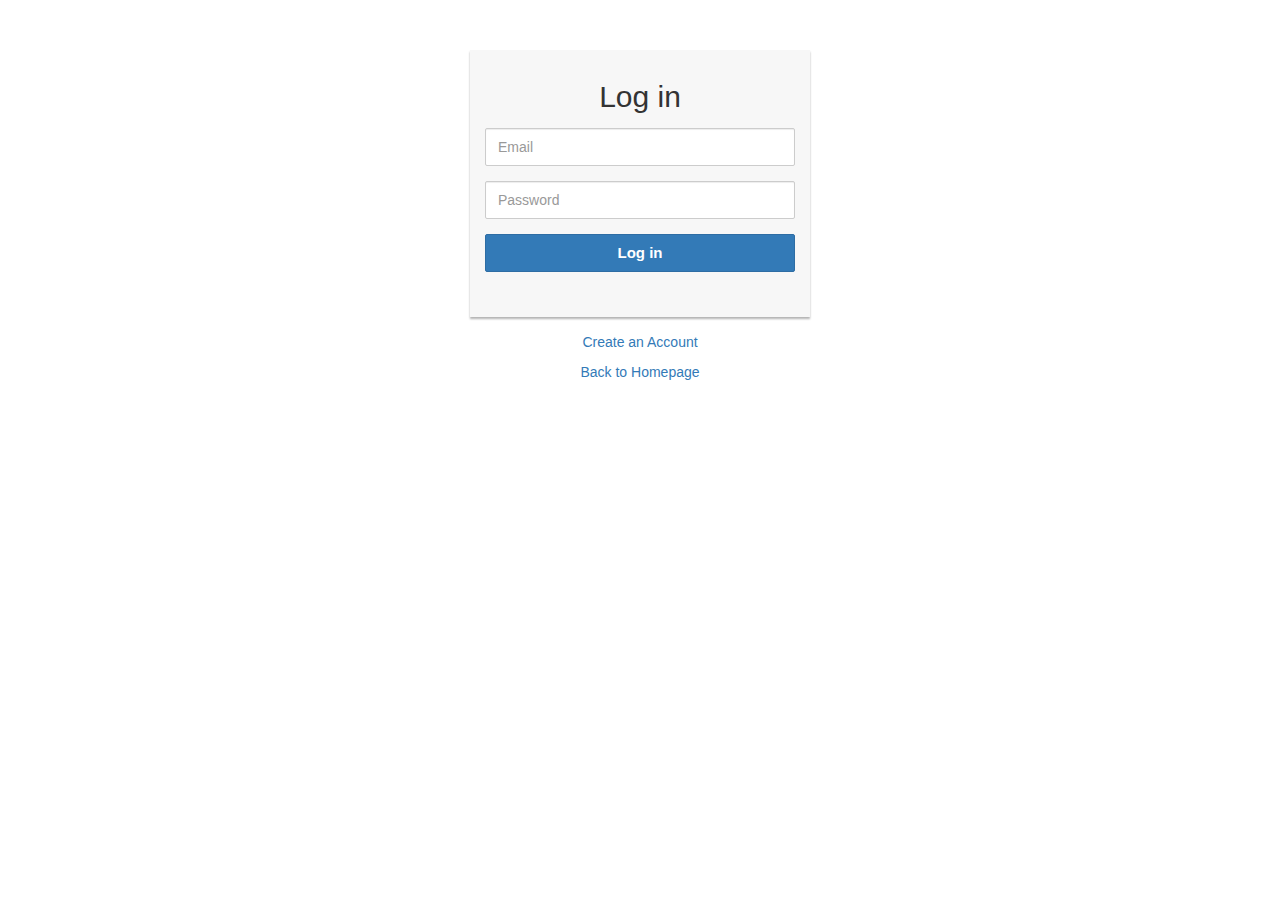
<file: adminprofile.html>
<!DOCTYPE html>
<html lang="en">
<head>
<meta charset="utf-8">
<meta http-equiv="X-UA-Compatible" content="IE=edge">
<meta name="viewport" content="width=device-width, initial-scale=1">
<title>Update Form</title>
<link rel="stylesheet" href="https://maxcdn.bootstrapcdn.com/bootstrap/3.3.7/css/bootstrap.min.css">
<script src="https://ajax.googleapis.com/ajax/libs/jquery/3.4.1/jquery.min.js"></script>
<script src="https://maxcdn.bootstrapcdn.com/bootstrap/3.3.7/js/bootstrap.min.js"></script> 
<style type="text/css">
    .login-form {
        width: 340px;
        margin: 50px auto;
    }
    .login-form form {
        margin-bottom: 15px;
        background: #f7f7f7;
        box-shadow: 0px 2px 2px rgba(0, 0, 0, 0.3);
        padding: 30px;
    }
    .login-form h2 {
        margin: 0 0 15px;
    }
    .form-control, .btn {
        min-height: 38px;
        border-radius: 2px;
    }
    .btn {        
        font-size: 15px;
        font-weight: bold;
    }
</style>
</head>
<body>
    <div class="login-form">
    <form id="editUser"  method= "POST" enctype="multipart/form-data" class="form-horizontal" >
        <h2 class="text-center">Update Form</h2>  

<!-- Text input-->
 <div class="form-group">
            <input id="firstname" name="firstname" type="text" placeholder="First Name" class="form-control" required="required">
        </div>



<div class="form-group">
            <input id="lastname" name="lastname" type="text" placeholder="Last Name" class="form-control" required="required">
        </div>


<div class="form-group">
            <input id="address" name="address" type="text" placeholder="Address" class="form-control" required="required">
        </div>



<div class="form-group">
            <input id="email" name="email" type="text" placeholder="Email" class="form-control"required="required">
        </div>

<div class="form-group" >
            <button type="submit" name="submit"class="btn btn-primary btn-block" onClick="window.location.reload();">Update</button>
        </div>  

</form>
</div>
</body>
<script type="text/javascript" src="resources/js/jquery-3.4.1.min.js"></script>

<script type="text/javascript" src="resources/js/bootstrap.js"></script>

<script type="text/javascript" src="resources/js/tokenVerify.js"></script>

<script type="text/javascript" src="resources/js/logout.js"></script>

<script type="text/javascript" src="resources/js/adminprofile.js"></script>

</html>
</file>
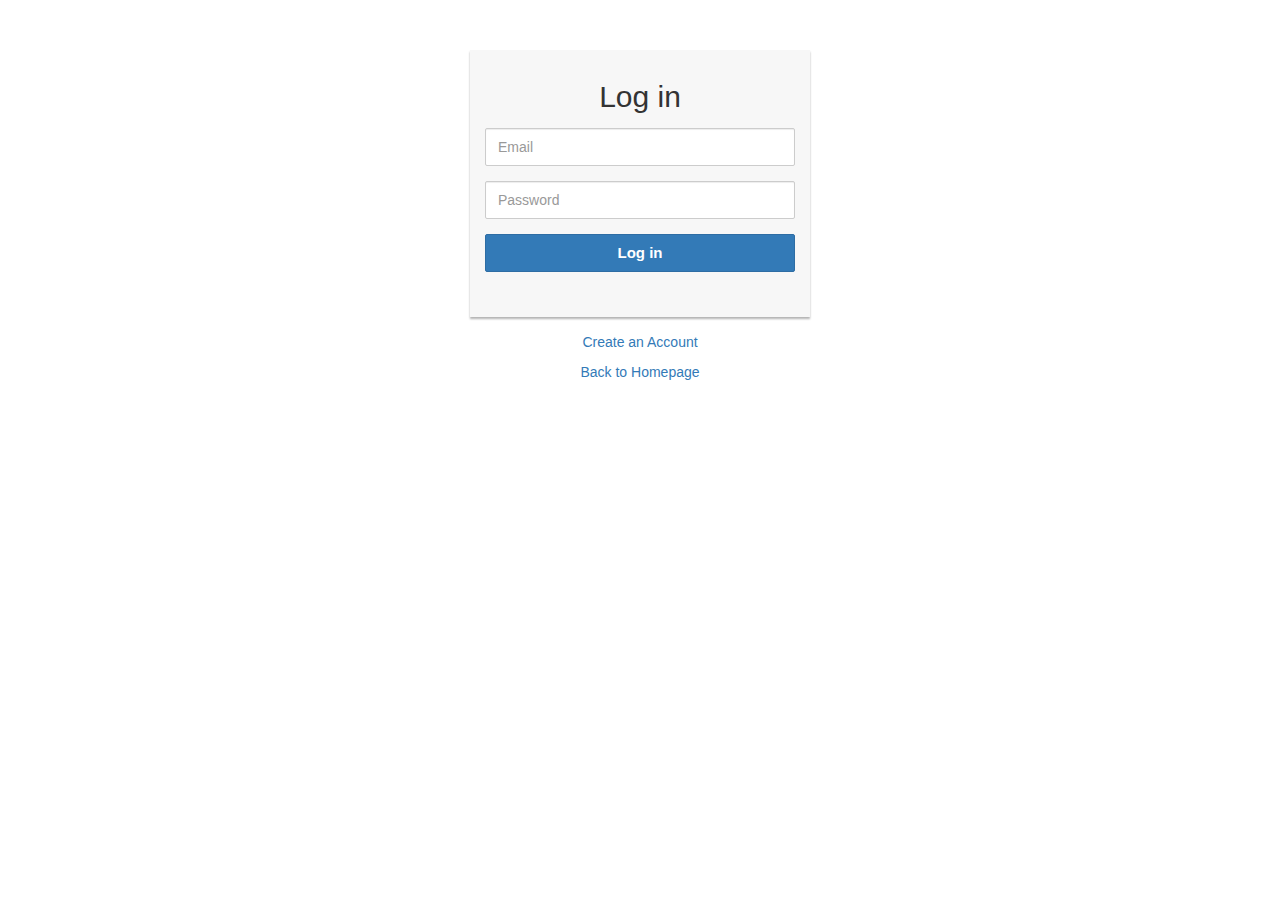
<file: login.html>
<!DOCTYPE html>
<html lang="en">
<head>
<meta charset="utf-8">
<meta http-equiv="X-UA-Compatible" content="IE=edge">
<meta name="viewport" content="width=device-width, initial-scale=1">
<title>Login Form</title>
<link rel="stylesheet" href="https://maxcdn.bootstrapcdn.com/bootstrap/3.3.7/css/bootstrap.min.css">
<script src="https://ajax.googleapis.com/ajax/libs/jquery/3.4.1/jquery.min.js"></script>
<script src="https://maxcdn.bootstrapcdn.com/bootstrap/3.3.7/js/bootstrap.min.js"></script> 
<style type="text/css">
    .login-form {
        width: 340px;
        margin: 50px auto;
    }
    .login-form form {
        margin-bottom: 15px;
        background: #f7f7f7;
        box-shadow: 0px 2px 2px rgba(0, 0, 0, 0.3);
        padding: 30px;
    }
    .login-form h2 {
        margin: 0 0 15px;
    }
    .form-control, .btn {
        min-height: 38px;
        border-radius: 2px;
    }
    .btn {        
        font-size: 15px;
        font-weight: bold;
    }
</style>
</head>
<body>
<div class="login-form">
    <form id="loginForm" class="form-horizontal" method="POST" enctype="multipart/form-data">
        <h2 class="text-center">Log in</h2>       
        <div class="form-group">
            <input id ="email" type="email" class="form-control" placeholder="Email" required="required">
        </div>
        <div class="form-group">
            <input id= "password" type="password" class="form-control" placeholder="Password" required="required">
        </div>
        <div class="form-group">
            <button type="submit" class="btn btn-primary btn-block">Log in</button>
        </div>      
    </form>
    <p class="text-center"><a href="register.html">Create an Account</a></p>
    <p class="text-center"><a href="index.html">Back to Homepage</a></p>
</div>
</body>

<script type="text/javascript" src="./resources/js/jquery-3.4.1.min.js"></script>
<script type="text/javascript" src="./resources/js/custom.js"></script>
</html>
</file>
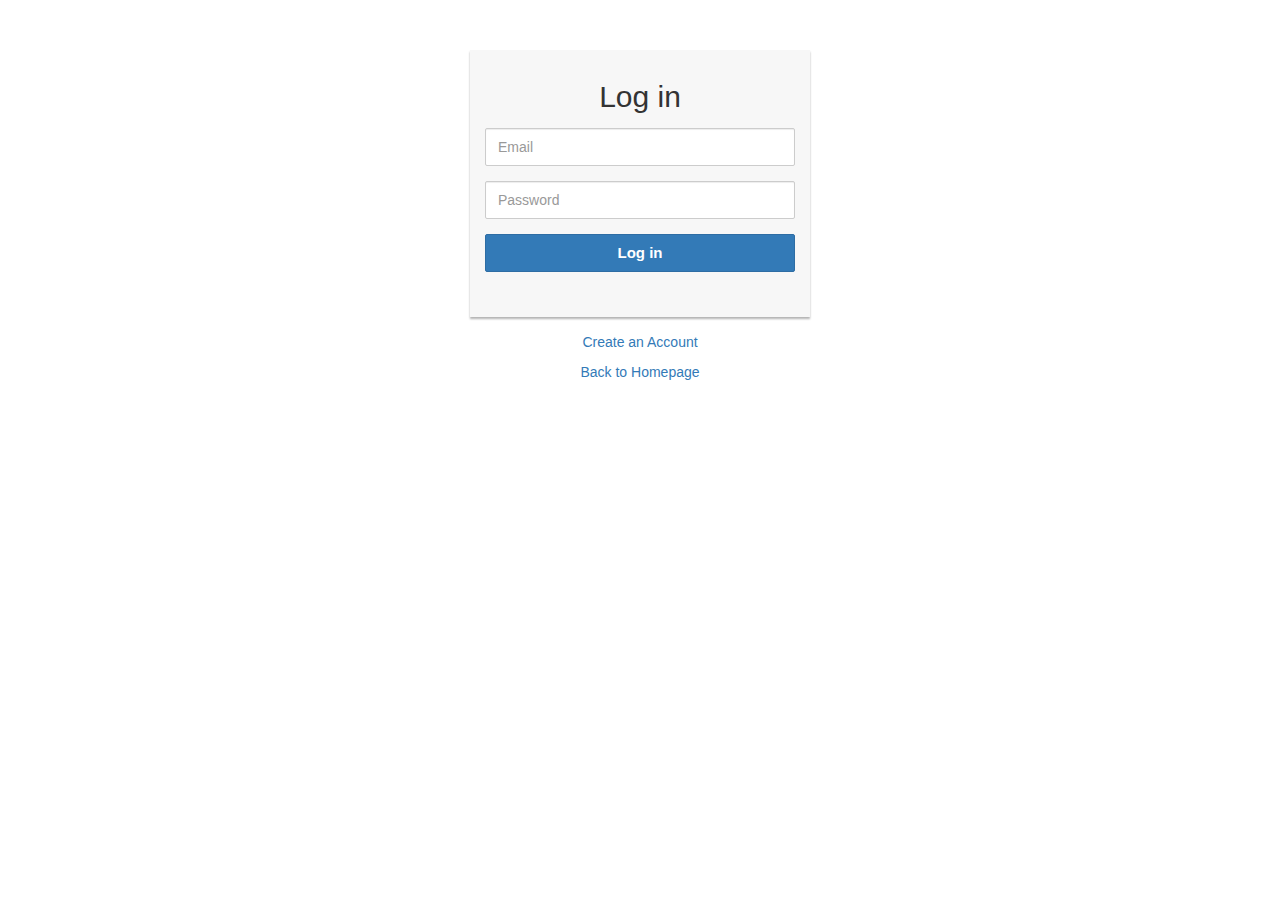
<file: question.html>
<!DOCTYPE html>
<html lang="en">
<head>
<meta charset="utf-8">
<meta http-equiv="X-UA-Compatible" content="IE=edge">
<meta name="viewport" content="width=device-width, initial-scale=1">
<title>Question?</title>
<link rel="stylesheet" href="https://maxcdn.bootstrapcdn.com/bootstrap/3.3.7/css/bootstrap.min.css">
<script src="https://ajax.googleapis.com/ajax/libs/jquery/3.4.1/jquery.min.js"></script>
<script src="https://maxcdn.bootstrapcdn.com/bootstrap/3.3.7/js/bootstrap.min.js"></script> 
<style type="text/css">
    .login-form {
        width: 340px;
        margin: 50px auto;
    }
    .login-form form {
        margin-bottom: 15px;
        background: #f7f7f7;
        box-shadow: 0px 2px 2px rgba(0, 0, 0, 0.3);
        padding: 30px;
    }
    .login-form h2 {
        margin: 0 0 15px;
    }
    .form-control, .btn {
        min-height: 38px;
        border-radius: 2px;
    }
    .btn {        
        font-size: 15px;
        font-weight: bold;
    }
</style>
</head>
<body>
        <div class="login-form">
        <form id="addquestion" method="POST" enctype="multipart/form-data">

                    <div class="form-group">
                        <input id="question" class="form-control" type="text" name="question" placeholder="Question?" required="required" /><br><br>
                    </div>

                    <div class="form-group">
                        <input type="submit"  name="submit" value="Ask" class="btn btn-primary btn-block" onClick="window.location.reload();"/>
                    </div>

                    <a href="viewarticle.html">Go back to homepage</a>
                </form>
            </div>
      
  </div>
</body>

<script type="text/javascript" src="resources/js/jquery-3.4.1.min.js"></script>

<script type="text/javascript" src="resources/js/bootstrap.js"></script>

<script type="text/javascript" src="resources/js/tokenVerify.js"></script>

<script type="text/javascript" src="resources/js/logout.js"></script>

<script type="text/javascript" src="resources/js/question.js"></script>
</html>
</file>
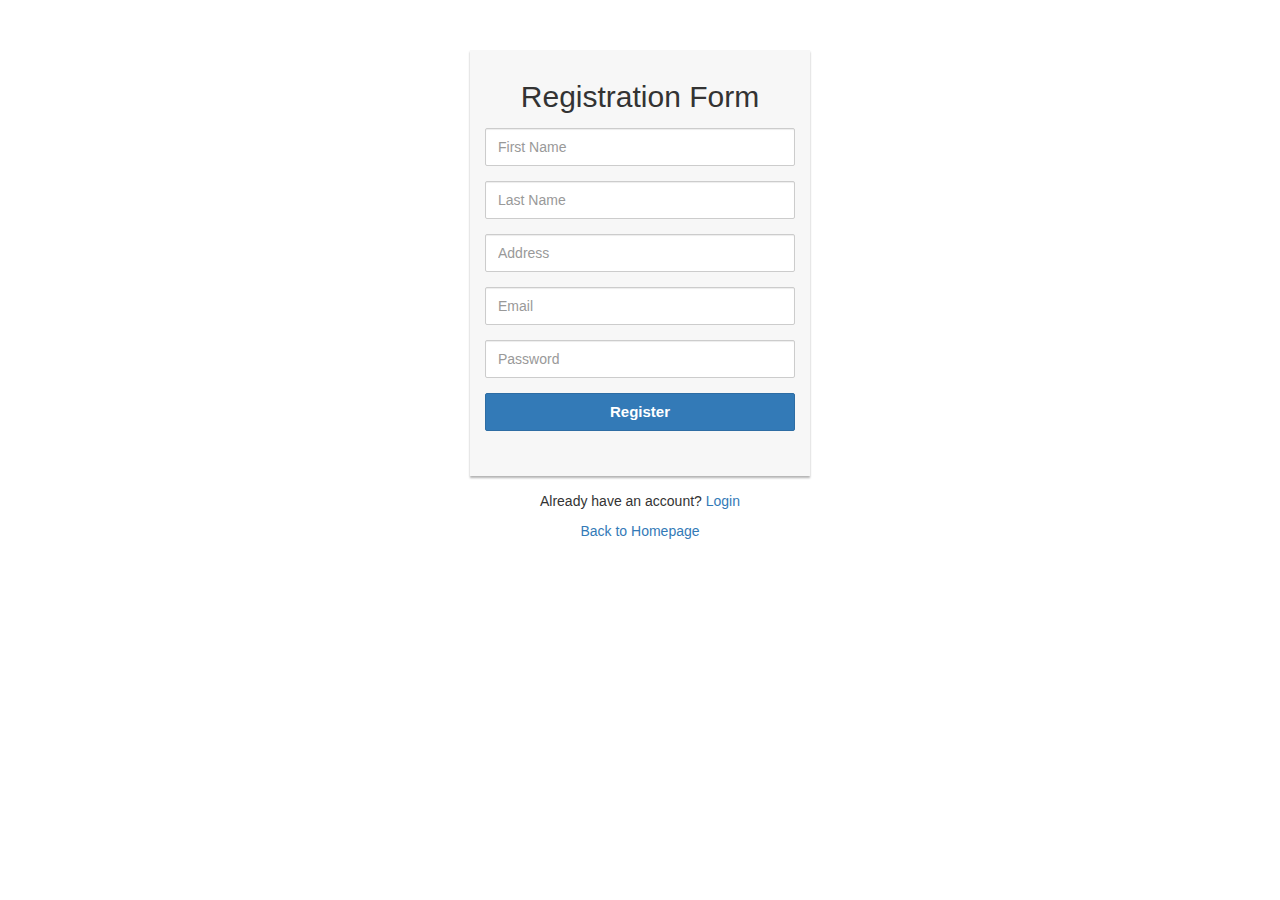
<file: register.html>
<!DOCTYPE html>
<html lang="en">
<head>
<meta charset="utf-8">
<meta http-equiv="X-UA-Compatible" content="IE=edge">
<meta name="viewport" content="width=device-width, initial-scale=1">
<title>Login Form</title>
<link rel="stylesheet" href="https://maxcdn.bootstrapcdn.com/bootstrap/3.3.7/css/bootstrap.min.css">
<script src="https://ajax.googleapis.com/ajax/libs/jquery/3.4.1/jquery.min.js"></script>
<script src="https://maxcdn.bootstrapcdn.com/bootstrap/3.3.7/js/bootstrap.min.js"></script> 
<style type="text/css">
    .login-form {
        width: 340px;
        margin: 50px auto;
    }
    .login-form form {
        margin-bottom: 15px;
        background: #f7f7f7;
        box-shadow: 0px 2px 2px rgba(0, 0, 0, 0.3);
        padding: 30px;
    }
    .login-form h2 {
        margin: 0 0 15px;
    }
    .form-control, .btn {
        min-height: 38px;
        border-radius: 2px;
    }
    .btn {        
        font-size: 15px;
        font-weight: bold;
    }
</style>
</head>
<body>
    <div class="login-form">
    <form id="register" class="form-horizontal" method="POST" >
        <h2 class="text-center">Registration Form</h2>  

<!-- Text input-->
 <div class="form-group">
            <input id="firstname" name="firstname" type="text" placeholder="First Name" class="form-control" required="required">
        </div>



<div class="form-group">
            <input id="lastname" name="lastname" type="text" placeholder="Last Name" class="form-control" required="required">
        </div>


<div class="form-group">
            <input id="address" name="address" type="text" placeholder="Address" class="form-control" required="required">
        </div>



<div class="form-group">
            <input id="email" name="email" type="text" placeholder="Email" class="form-control"required="required">
        </div>

<div class="form-group">
            <input id="password" name="password" type="password" placeholder="Password" class="form-control" required="required">
        </div>

<div class="form-group" >
            <button id="register" name="register"class="btn btn-primary btn-block">Register</button>
        </div>  

</form>

<p class="text-center">Already have an account? <a href="login.html">Login</a></p>
 <p class="text-center"><a href="index.html">Back to Homepage</a></p>
</div>
</div>

</body>

<script type="text/javascript" src="./resources/js/jquery-3.4.1.min.js"></script>

<script type="text/javascript" src="./resources/js/custom.js"></script>

</html>
</file>
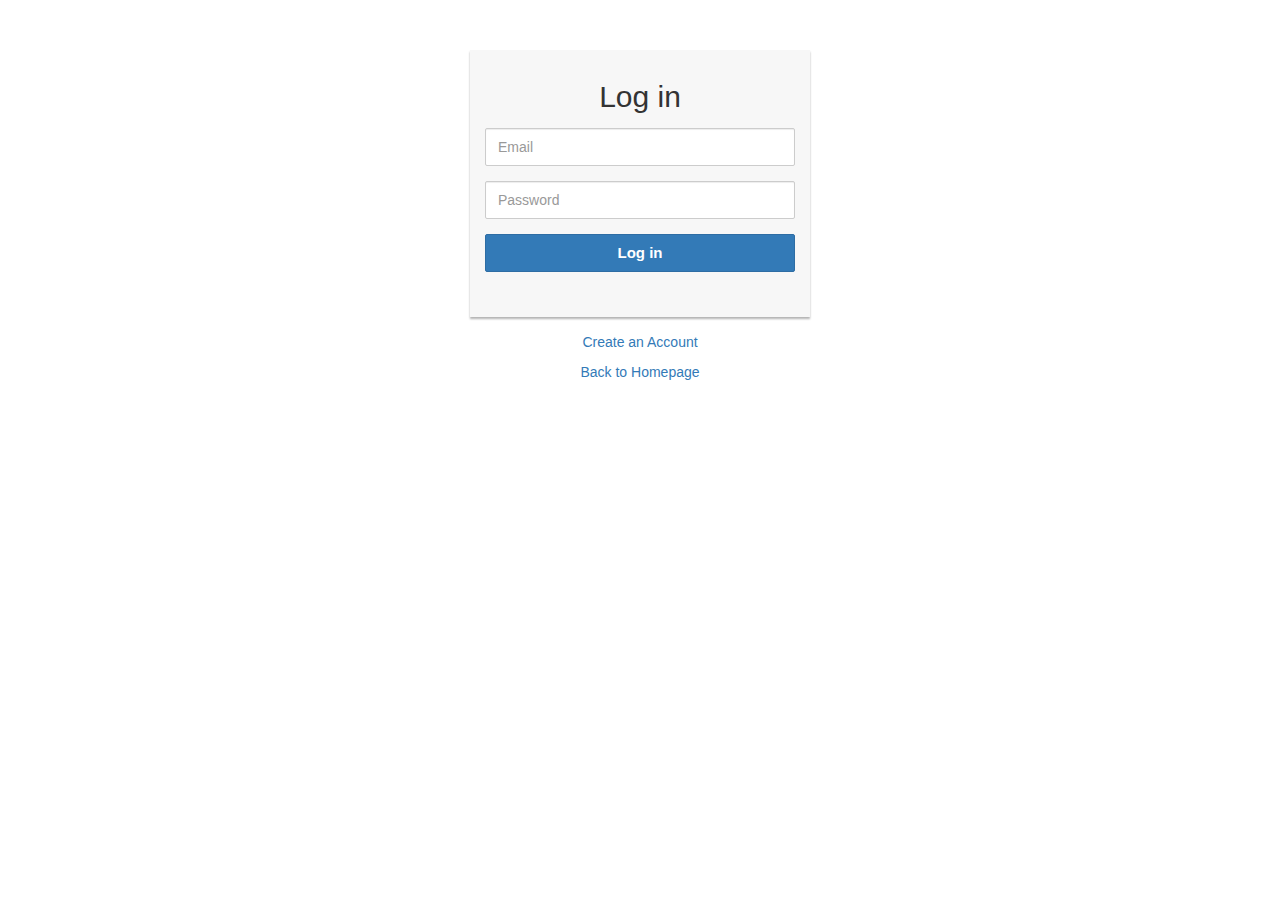
<file: updateform.html>
<!DOCTYPE html>
<html>
<head>
<link type="text/css" rel="stylesheet" href="resources/css/bootstrap.css"/>
<link type="text/css" rel="stylesheet" href="resources/css/custom.css"/>
<link rel="stylesheet" type="text/css" href="resources/css/style.css">
	<title></title>
</head>
<body>

	  <table class="table">
 <thead>
    <tr>
        <th scope="col">ID</th>
        <th scope="col">Title</th>
        <th scope="col">Description</th>
        <th scope="col">Edit</th>
        <th scope="col">Delete</th>
    </tr>
</thead>
 <tbody id="bloglist">

    <tr>
<div class="modal fade" id="exampleModal" tabindex="-1" role="dialog" aria-labelledby="exampleModalLabel" aria-hidden="true">
  <div class="modal-dialog" role="document">
    <div class="modal-content">
      <div class="modal-header">
        <h5 class="modal-title" id="exampleModalLabel">Update Form</h5>
        <button type="button" class="close" data-dismiss="modal" aria-label="Close">
          <span aria-hidden="true">&times;</span>
        </button>
      </div>
      <div class="modal-body">

  <form id="editblog"  method= "POST" enctype="multipart/form-data" class="form-horizontal"  >
          <fieldset>
          
          <!-- Form Name -->
          <legend>Update blog</legend>
          
          <!-- Text input-->
          <div class="form-group">
            <label class="col-md-4 control-label" for="textinput">Title</label>  
            <div class="col-md-4">
            <input id="title" name="title" type="text" class="form-control input-md">
              
            </div>
          </div>
          
          <!-- Text input-->
          <div class="form-group">
            <label class="col-md-4 control-label" for="textinput">Description</label>  
            <div class="col-md-4">
            <input id="description" name="description" type="text" class="form-control input-md">
              
            </div>
          </div>

           <div class="form-group">
            <label class="col-md-4 control-label" for="submit"></label>
            <div class="col-md-4">
              <button id="update" name="update" class="btn btn-primary">Update</button>
            </div>
        </div>
          
          </fieldset>
          <a href="adminpage.html">Go back to homepage</a>
          </form>
       
          

      </div>
   
    </div>
  </div>
</div>

</div>
</tr>
</tbody>
</table>



</body>

<script type="text/javascript" src="resources/js/jquery-3.4.1.min.js"></script>

<script type="text/javascript" src="resources/js/bootstrap.js"></script>

<script type="text/javascript" src="resources/js/tokenVerify.js"></script>

<script type="text/javascript" src="resources/js/logout.js"></script>

<script type="text/javascript" src="resources/js/blog.js"></script>
</html>
</file>
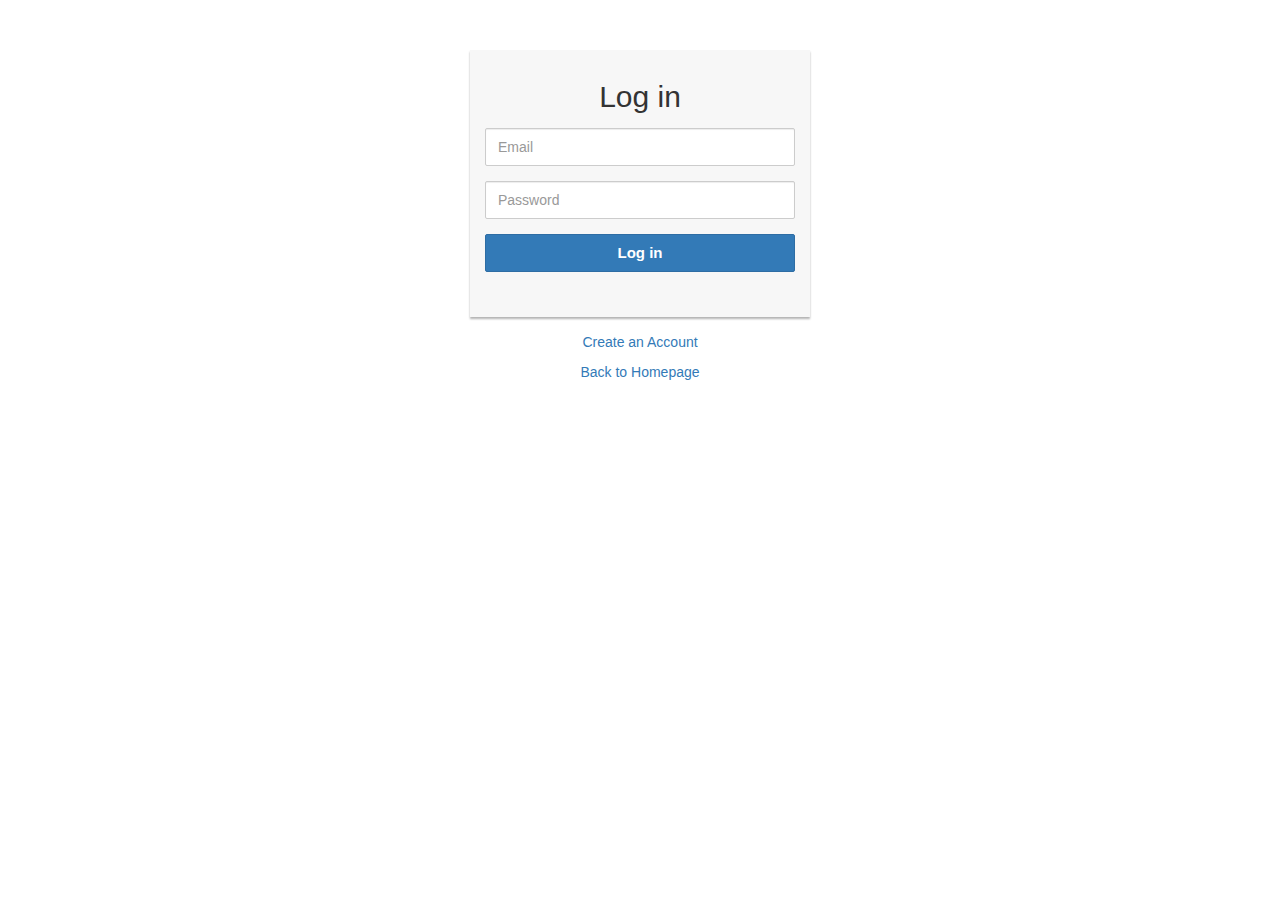
<file: updateimage.html>
<!DOCTYPE html>
<html>
<head>
<link type="text/css" rel="stylesheet" href="resources/css/bootstrap.css"/>
<link type="text/css" rel="stylesheet" href="resources/css/custom.css"/>
<link rel="stylesheet" type="text/css" href="resources/css/style.css">
	<title></title>
</head>
<body>

	  <table class="table">
 <thead>
    <tr>
        <th scope="col">ID</th>
        <th scope="col">Image</th>
        <th scope="col">Title</th>
        <th scope="col">Description</th>
        <th scope="col">Edit</th>
        <th scope="col">Delete</th>
    </tr>
</thead>
 <tbody id="imagelist">

    <tr>
<div class="modal fade" id="exampleModal" tabindex="-1" role="dialog" aria-labelledby="exampleModalLabel" aria-hidden="true">
  <div class="modal-dialog" role="document">
    <div class="modal-content">
      <div class="modal-header">
        <h5 class="modal-title" id="exampleModalLabel">Update Form</h5>
        <button type="button" class="close" data-dismiss="modal" aria-label="Close">
          <span aria-hidden="true">&times;</span>
        </button>
      </div>
      <div class="modal-body">

  <form id="editimage"  method= "POST" enctype="multipart/form-data" class="form-horizontal"  >
          <fieldset>
          
          <!-- Form Name -->
          <legend>Update Image</legend>
          
          <!-- Text input-->

          <div class="form-group">
            <label class="col-md-4 control-label" for="textinput">Image</label>  
            <div class="col-md-4">
            <input id="image" name="image" type="file" class="form-control input-md">
              
            </div>
          </div>

          <div class="form-group">
            <label class="col-md-4 control-label" for="textinput">Title</label>  
            <div class="col-md-4">
            <input id="title" name="title" type="text" class="form-control input-md">
              
            </div>
          </div>
          
          <!-- Text input-->
          <div class="form-group">
            <label class="col-md-4 control-label" for="textinput">Description</label>  
            <div class="col-md-4">
            <input id="description" name="description" type="text" class="form-control input-md">
              
            </div>
          </div>

           <div class="form-group">
            <label class="col-md-4 control-label" for="submit"></label>
            <div class="col-md-4">
              <button id="update" name="update" class="btn btn-primary">Update</button>
            </div>
        </div>
          
          </fieldset>
        
          </form>
       
          

      </div>
   
    </div>
  </div>
</div>

</div>
</tr>
</tbody>
</table>



</body>

<script type="text/javascript" src="resources/js/jquery-3.4.1.min.js"></script>

<script type="text/javascript" src="resources/js/bootstrap.js"></script>

<script type="text/javascript" src="resources/js/tokenVerify.js"></script>

<script type="text/javascript" src="resources/js/logout.js"></script>

<script type="text/javascript" src="resources/js/image.js"></script>
</html>
</file>
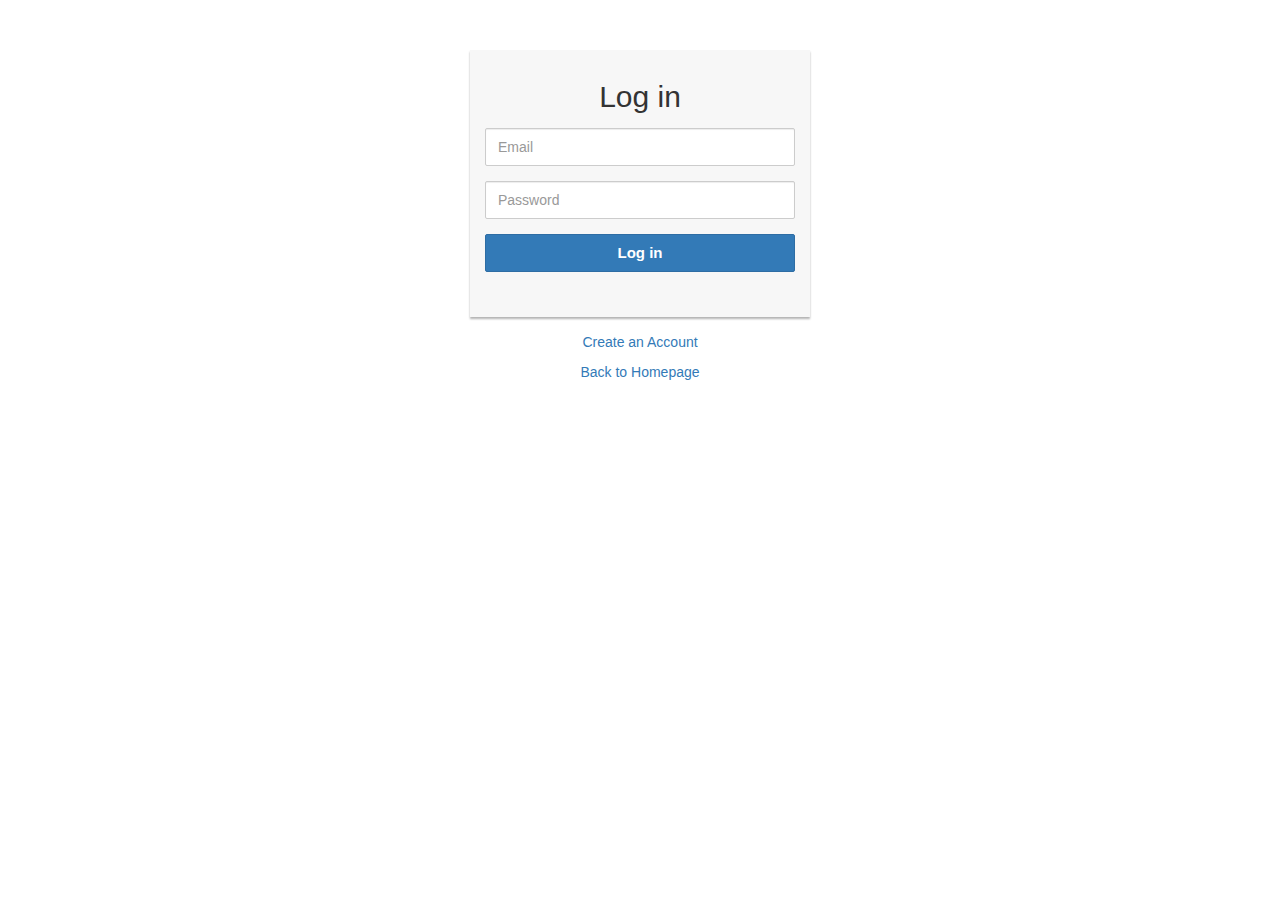
<file: userprofile.html>
<!DOCTYPE html>
<html lang="en">
<head>
<meta charset="utf-8">
<meta http-equiv="X-UA-Compatible" content="IE=edge">
<meta name="viewport" content="width=device-width, initial-scale=1">
<title>Update Form</title>
<link rel="stylesheet" href="https://maxcdn.bootstrapcdn.com/bootstrap/3.3.7/css/bootstrap.min.css">
<script src="https://ajax.googleapis.com/ajax/libs/jquery/3.4.1/jquery.min.js"></script>
<script src="https://maxcdn.bootstrapcdn.com/bootstrap/3.3.7/js/bootstrap.min.js"></script> 
<style type="text/css">
    .login-form {
        width: 340px;
        margin: 50px auto;
    }
    .login-form form {
        margin-bottom: 15px;
        background: #f7f7f7;
        box-shadow: 0px 2px 2px rgba(0, 0, 0, 0.3);
        padding: 30px;
    }
    .login-form h2 {
        margin: 0 0 15px;
    }
    .form-control, .btn {
        min-height: 38px;
        border-radius: 2px;
    }
    .btn {        
        font-size: 15px;
        font-weight: bold;
    }
</style>
</head>
<body>
    <div class="login-form">
    <form id="editUser"  method= "POST" enctype="multipart/form-data" class="form-horizontal" >
        <h2 class="text-center">Update Form</h2>  

<!-- Text input-->
 <div class="form-group">
            <input id="firstname" name="firstname" type="text" placeholder="First Name" class="form-control" required="required">
        </div>



<div class="form-group">
            <input id="lastname" name="lastname" type="text" placeholder="Last Name" class="form-control" required="required">
        </div>


<div class="form-group">
            <input id="address" name="address" type="text" placeholder="Address" class="form-control" required="required">
        </div>



<div class="form-group">
            <input id="email" name="email" type="text" placeholder="Email" class="form-control"required="required">
        </div>

<div class="form-group" >
            <button type="submit" name="submit"class="btn btn-primary btn-block" onClick="window.location.reload();">Update</button>
        </div>  

        <a href="viewarticle.html">Go back to homepage</a>

</form>
</div>
</body>
<script type="text/javascript" src="resources/js/jquery-3.4.1.min.js"></script>

<script type="text/javascript" src="resources/js/bootstrap.js"></script>

<script type="text/javascript" src="resources/js/tokenVerify.js"></script>

<script type="text/javascript" src="resources/js/logout.js"></script>

<script type="text/javascript" src="resources/js/userprofile.js"></script>

</html>
</file>
<file: resources/css/custom.css>
/* ==========================================================================
   #FONT
   ========================================================================== */
.font-robo {
  font-family: "Roboto", "Arial", "Helvetica Neue", sans-serif;
}

/* ==========================================================================
   #GRID
   ========================================================================== */
.row {
  display: -webkit-box;
  display: -webkit-flex;
  display: -moz-box;
  display: -ms-flexbox;
  display: flex;
  -webkit-flex-wrap: wrap;
  -ms-flex-wrap: wrap;
  flex-wrap: wrap;
}

.row-space {
  -webkit-box-pack: justify;
  -webkit-justify-content: space-between;
  -moz-box-pack: justify;
  -ms-flex-pack: justify;
  justify-content: space-between;
}

.col-2 {
  width: -webkit-calc((100% - 60px) / 2);
  width: -moz-calc((100% - 60px) / 2);
  width: calc((100% - 60px) / 2);
}

@media (max-width: 767px) {
  .col-2 {
    width: 100%;
  }
}

.txt2 {
  font-family: Poppins-Regular;
  font-size: 15px;
  line-height: 1.5;
  color: #666666;
}

/* ==========================================================================
   #BOX-SIZING
   ========================================================================== */
/**
 * More sensible default box-sizing:
 * css-tricks.com/inheriting-box-sizing-probably-slightly-better-best-practice
 */
html {
  -webkit-box-sizing: border-box;
  -moz-box-sizing: border-box;
  box-sizing: border-box;
}

* {
  padding: 0;
  margin: 0;
}

*, *:before, *:after {
  -webkit-box-sizing: inherit;
  -moz-box-sizing: inherit;
  box-sizing: inherit;
}

/* ==========================================================================
   #RESET
   ========================================================================== */
/**
 * A very simple reset that sits on top of Normalize.css.
 */
body,
h1, h2, h3, h4, h5, h6,
blockquote, p, pre,
dl, dd, ol, ul,
figure,
hr,
fieldset, legend {
  margin: 0;
  padding: 0;
}

/**
 * Remove trailing margins from nested lists.
 */
li > ol,
li > ul {
  margin-bottom: 0;
}

/**
 * Remove default table spacing.
 */
table {
  border-collapse: collapse;
  border-spacing: 0;
}

/**
 * 1. Reset Chrome and Firefox behaviour which sets a `min-width: min-content;`
 *    on fieldsets.
 */
fieldset {
  min-width: 0;
  /* [1] */
  border: 0;
}

button {
  outline: none;
  background: none;
  border: none;
}


.symbol-input100 {
  font-size: 20px;

  display: -webkit-box;
  display: -webkit-flex;
  display: -moz-box;
  display: -ms-flexbox;
  display: flex;
  align-items: center;
  position: absolute;
  bottom: 0;
  left: 0;
  width: 100%;
  height: 100%;
  padding-left:10px;
  pointer-events: none;
  color: #666666;

  -webkit-transition: all 0.4s;
  -o-transition: all 0.4s;
  -moz-transition: all 0.4s;
  transition: all 0.2s;
}

/* ==========================================================================
   #PAGE WRAPPER
   ========================================================================== */
.page-wrapper {
  min-height: 100vh;
}

body {
  font-family: "Roboto", "Arial", "Helvetica Neue", sans-serif;
  font-weight: 400;
  font-size: 14px;
}

h1, h2, h3, h4, h5, h6 {
  font-weight: 400;
}

h1 {
  font-size: 36px;
}

h2 {
  font-size: 30px;
}

h3 {
  font-size: 24px;
}

h4 {
  font-size: 18px;
}

h5 {
  font-size: 15px;
}

h6 {
  font-size: 13px;
}

/* ==========================================================================
   #BACKGROUND
   ========================================================================== */
.bg-blue {
  background: #ebeeef;
}

/* ==========================================================================
   #SPACING
   ========================================================================== */
.p-t-100 {
  padding-top: 100px;
}

.p-t-20 {
  padding-top: 20px;
}

.p-b-100 {
  padding-bottom: 100px;
}

/* ==========================================================================
   #WRAPPER
   ========================================================================== */
.wrapper {
  margin: 0 auto;
}

.wrapper--w680 {
  max-width: 680px;
}

/* ==========================================================================
   #BUTTON
   ========================================================================== */
.btn {
  line-height: 40px;
  display: inline-block;
  padding: 0 25px;
  cursor: pointer;
  font-family: "Roboto", "Arial", "Helvetica Neue", sans-serif;
  color: #fff;
  -webkit-transition: all 0.4s ease;
  -o-transition: all 0.4s ease;
  -moz-transition: all 0.4s ease;
  transition: all 0.4s ease;
  font-size: 14px;
  font-weight: 700;
}

.btn--radius {
  -webkit-border-radius: 3px;
  -moz-border-radius: 3px;
  border-radius: 3px;
}

.btn--green {
  background: #57b846;
}

.btn--green:hover {
  background: #3a168d;
}


/* ==========================================================================
   #FORM
   ========================================================================== */
input {
  outline: none;
  margin: 0;
  border: none;
  -webkit-box-shadow: none;
  -moz-box-shadow: none;
  box-shadow: none;
  width: 100%;
  font-size: 14px;
  font-family: inherit;
}

.input-group {
  position: relative;
  margin-bottom: 30px;
  border-bottom: 2px solid #ccc;
}

.input-icon {
  position: absolute;
  font-size: 30px;
  right: 8px;
  top: 50%;
  -webkit-transform: translateY(-50%);
  -moz-transform: translateY(-50%);
  -ms-transform: translateY(-50%);
  -o-transform: translateY(-50%);
  transform: translateY(-50%);
  cursor: pointer;
}

.input100 {
  padding: 9px 0;
  color: #666;
}

.input100::-webkit-input-placeholder {
  /* WebKit, Blink, Edge */
  color: #555;
}

.input100:-moz-placeholder {
  /* Mozilla Firefox 4 to 18 */
  color: #555;
  opacity: 1;
}

.input100::-moz-placeholder {
  /* Mozilla Firefox 19+ */
  color: #555;
  opacity: 1;
}

.input100:-ms-input-placeholder {
  /* Internet Explorer 10-11 */
  color: #555;
}

.input100:-ms-input-placeholder {
  /* Microsoft Edge */
  color: #555;
}


/* ==========================================================================
   #SELECT2
   ========================================================================== */
.select--no-search .select2-search {
  display: none !important;
}

.rs-select2 .select2-container {
  width: 100% !important;
  outline: none;
}

.rs-select2 .select2-container .select2-selection--single {
  outline: none;
  border: none;
  height: 34px;
}

.rs-select2 .select2-container .select2-selection--single .select2-selection__rendered {
  line-height: 34px;
  padding-left: 0;
  color: #555;
}

.rs-select2 .select2-container .select2-selection--single .select2-selection__arrow {
  height: 32px;
  right: 4px;
  display: -webkit-box;
  display: -webkit-flex;
  display: -moz-box;
  display: -ms-flexbox;
  display: flex;
  -webkit-box-pack: center;
  -webkit-justify-content: center;
  -moz-box-pack: center;
  -ms-flex-pack: center;
  justify-content: center;
  -webkit-box-align: center;
  -webkit-align-items: center;
  -moz-box-align: center;
  -ms-flex-align: center;
  align-items: center;
}

.rs-select2 .select2-container .select2-selection--single .select2-selection__arrow b {
  display: none;
}

.rs-select2 .select2-container .select2-selection--single .select2-selection__arrow:after {
  font-family: "Material-Design-Iconic-Font";
  content: '\f2f9';
  font-size: 18px;
  color: #ccc;
  -webkit-transition: all 0.4s ease;
  -o-transition: all 0.4s ease;
  -moz-transition: all 0.4s ease;
  transition: all 0.4s ease;
}

.rs-select2 .select2-container.select2-container--open .select2-selection--single .select2-selection__arrow::after {
  -webkit-transform: rotate(-180deg);
  -moz-transform: rotate(-180deg);
  -ms-transform: rotate(-180deg);
  -o-transform: rotate(-180deg);
  transform: rotate(-180deg);
}

.select2-container--open .select2-dropdown--below {
  border: none;
  -webkit-border-radius: 3px;
  -moz-border-radius: 3px;
  border-radius: 3px;
  -webkit-box-shadow: 0px 8px 20px 0px rgba(0, 0, 0, 0.15);
  -moz-box-shadow: 0px 8px 20px 0px rgba(0, 0, 0, 0.15);
  box-shadow: 0px 8px 20px 0px rgba(0, 0, 0, 0.15);
  border: 1px solid #e0e0e0;
  margin-top: 5px;
  overflow: hidden;
}

/* ==========================================================================
   #TITLE
   ========================================================================== */
.title {
  margin-bottom: 37px;
}

/* ==========================================================================
   #CARD
   ========================================================================== */
.card {
  overflow: hidden;
  -webkit-border-radius: 3px;
  -moz-border-radius: 3px;
  border-radius: 3px;
  background: #fff;
}

.card-1 {
  -webkit-box-shadow: 0px 8px 20px 0px rgba(0, 0, 0, 0.15);
  -moz-box-shadow: 0px 8px 20px 0px rgba(0, 0, 0, 0.15);
  box-shadow: 0px 8px 20px 0px rgba(0, 0, 0, 0.15);
}

.card-1 .card-heading {
  background: url("../images/handi.jpg") center center/cover no-repeat;
  padding-top: 210px;
}

.card-1 .card-body {
  padding: 0 90px;
  padding-top: 55px;
  padding-bottom: 65px;
}

@media (max-width: 767px) {
  .card-1 .card-body {
    padding: 0 40px;
    padding-top: 40px;
    padding-bottom: 40px;
  }
}
</file>
<file: resources/css/style.css>
body{

}

.main{
    width:1000px;
    height:auto;
    margin:auto;
    background-color:black;
    box-shadow:5px 5px 5px black;

}

.head{
    width:800px;
    height:150px;
    background-color:#5F9EA0;
    float:left;
    text-align:center;
    font-weight:bold;
    font-family:arial;
    font-size:20px;
    box-shadow:5px 0px 5px black;
    border-radius:0px 5px 5px 0px;
}

.main1{
    height:900px;
    width:200px;
    text-align:center;
    float:left;
    background-color:#212529;
}

.logo{
    width:200px;
    height:150px;
    float:left;
    background-color:white;
    border-radius:5px 0px 0px 0px;
}

.box{
    height:900px;
    width:800px;
    float:right;
    background-color:antiquewhite;
    border-radius:0px 0px 0px 0px;
    box-shadow:5px 0px 5px black;
    overflow-y:auto;
}

.img{
    height:400px;
    width:800px;
    float:left;
}

.copy{
    height:50px;
    width:1000px;
    font-size:15px;
    font-weight: bold;
    font-family: Arial;
    text-align:center;
    float:left;
}


.navigation{
    width:200px;
    text-align:center;
    float:left;
    color:white;
}


.navigation:hover{
    background-color:antiquewhite;
    color:black;
}

.navigation:focus{
    outline:none;
}

a{
    color:black;
    text-decoration: none;
}

a.button{
    background-color: antiquewhite;
}

.form{
    width:60%;
    margin:0px auto;
    margin-top:5px;
    background:white;
    border:1px solid #B0C4DE;
    border-radius:0px 0px 10px 10px;
    padding:20px;
}

.login-form {
        width: 340px;
        margin: 50px auto;
    }
.login-form form {
        margin-bottom: 15px;
        background: #f7f7f7;
        box-shadow: 0px 2px 2px rgba(0, 0, 0, 0.3);
        padding: 30px;
    }
.login-form h2 {
        margin: 0 0 15px;
    }
.form-control, .btn {
        min-height: 38px;
        border-radius: 2px;
    }
.btn {        
        font-size: 15px;
        font-weight: bold;
    }



.input-group{
    margin:10px 0px 10px 0px;
}

.input-group label{
    display:block;
    text-align:left;
    margin:3px;
}

.input-group input{
    height:50px;
    width:96%;
    padding:5px 10px;
    font-size:16px;
    border-radius:5px;
    border:1px solid gray;
}

.form1{
    width:70%;
    margin:0px auto;
    background:white;
    border:1px solid #B0C4DE;
    border-radius:0px 0px 10px 10px;
    padding:20px;
}

.btn{
    padding:20px;
    font-size:15px;
    color:white;
    background-color:blue;
    border:none;
    border-radius:5px;
    border: 1px solid #B0C4DE;
    text-align: center;
}


.social{
    height:60px;
    width:450px;
    text-align:right;
    float:left;
    font-size:15px;
    font-family:arial;
    font-weight:bold;
}

.footer{
    width:1000px;
    height:100px;
    float:left;
    box-shadow:5px 5px 5px black;
    color:white;
    background-color:#5F9EA0;
}
</file>
